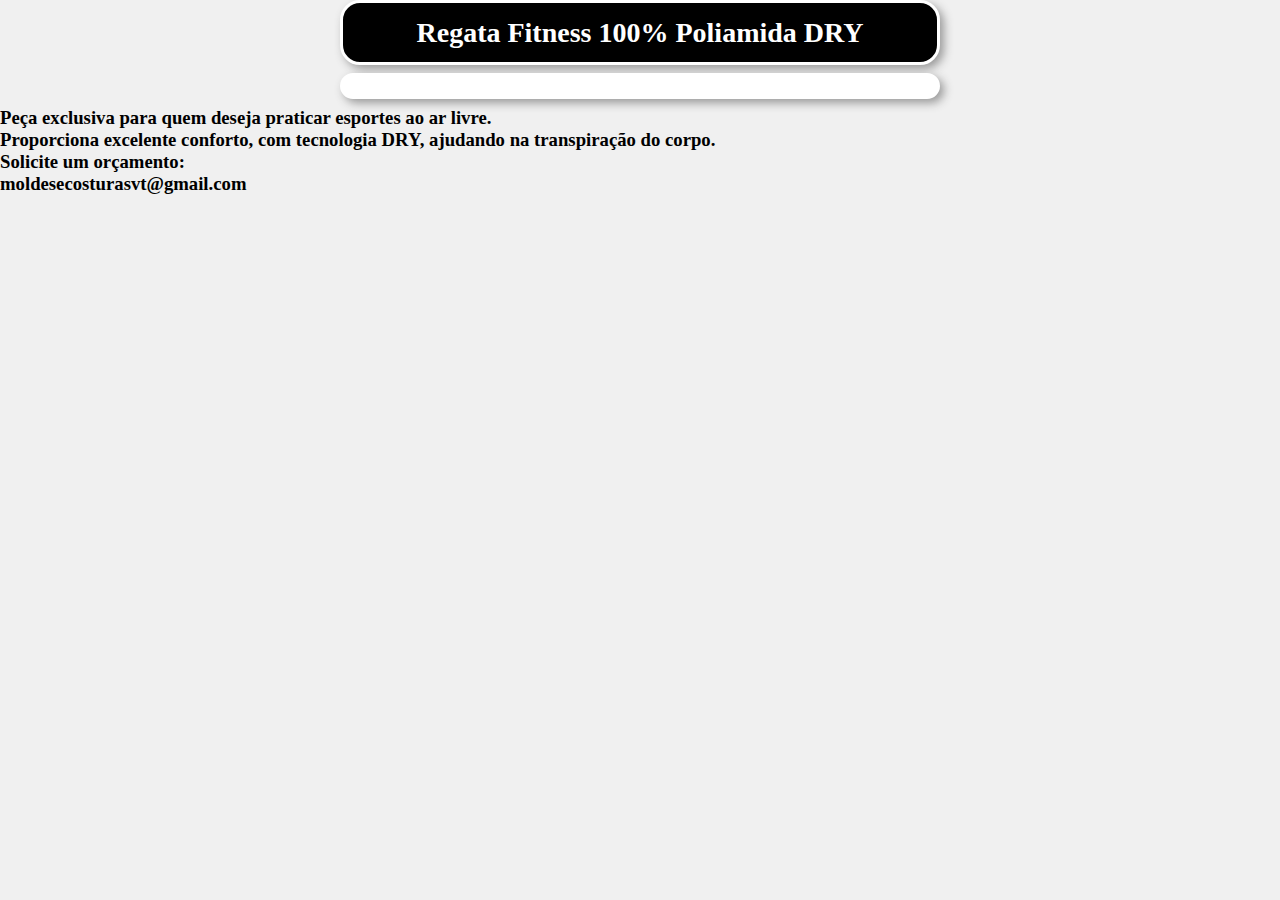
<file: regata2.html>
<html>

<head>
<meta name="viewport" content="width=device-width, initial-scale=1.0">
<link rel="stylesheet" href="index.css">

</head>

<body>
    
    <div class="opaco">       
    
 <div class="container">
     <h1>Regata Fitness 100% Poliamida DRY</h1>
 </div>
    
    <div class="container2">    
    
    <div class="item1">  </div>
    
     <a href="http://www.google.com" target="_blank">
        <div class="item2"> </div>
          </a>     
         </div>
        
        
         <div class="container3">   
             <h3>
             Peça exclusiva para quem deseja praticar esportes ao ar livre.            
              </h3>
             <h3>
             Proporciona excelente conforto, com tecnologia DRY, ajudando na transpiração do corpo. 
             
             </h3>
   
         </div>
        
        
           <div class="container4">   
             <h3>
             Solicite um orçamento:           
              </h3>
             <h3>
             moldesecosturasvt@gmail.com 
             
             </h3>
   
         </div>
        
        
        
        
        
        
   
    </div>

 
    

</body>

</html>
</file>
<file: index.css>
*{
    margin: 0px;
    padding: 0px;
    box-sizing: border-box;
}

body{
    background: #F0F0F0;
        
}

.container {
    color: white;
    background-color: black;
    display: flex;
    max-width: 600px;
    width: 100%;
    height: 65px;
    margin: auto;
    font-size: 14px;
    justify-content: center;
    align-content: center;
    align-items: center;
    text-align: center;
    background-size:auto;
    padding: 10px;
    box-shadow:4px 4px 10px #999999;
    border-radius: 20px;
    border: 3px solid white;
      }


.container2 {
    display:flex;
    flex-direction: column;
    font-size: 15px;
    max-width: 600px;
    width: 100%;
    height: auto;
    margin: 8px auto;
    padding: 10px;
    text-align: center;
    justify-content: center;
    align-content: center;
    align-items: center;
    background: white;
    background-size:auto;
    box-shadow: 4px 4px 10px #999999;
    border-radius: 20px;
    border: 3px solid white;
}
</file>
